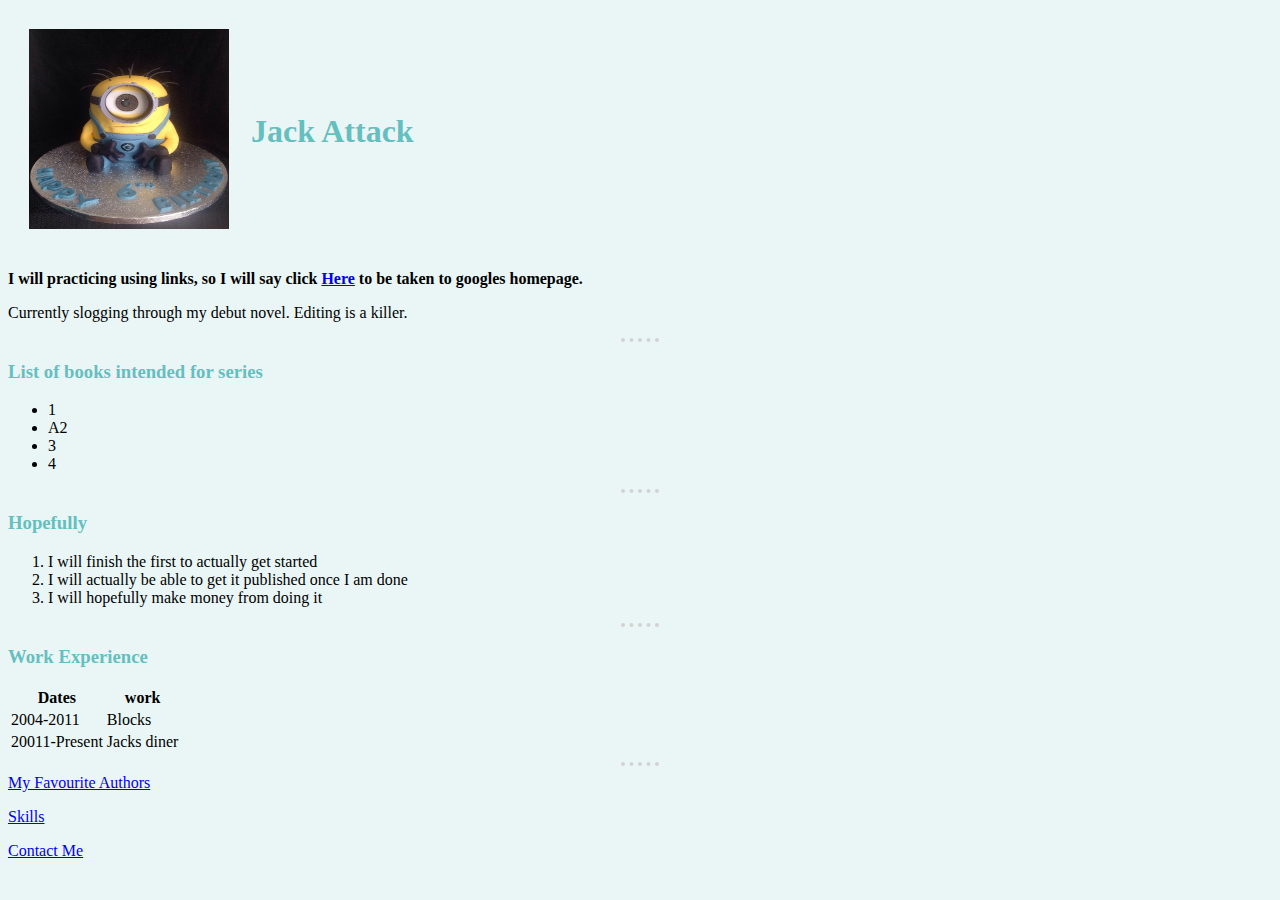
<file: index.html>
<!DOCTYPE html>
<html lang="en" dir="ltr">

<head>
  <meta charset="utf-8">
  <title>Jacks's Personal Site</title>
  <link rel="stylesheet" href="CSS/styles.css">
</head>

<body>
  <table cellspacing=20>
    <tr>
      <td><img src="image/Minion.JPG" width="200" height="200" alt="minion"></td>
      <td>
        <h1>Jack Attack</h1>
      </td>
    </tr>
  </table>
  <p><strong> I will practicing using links,
      so I will say click <a href="https://www.google.com/">Here</a> to be taken to googles homepage.</strong></p>
  <p>Currently slogging through my debut novel. Editing is a killer.</p>
  <hr>
  <h3>List of books intended for series</h3>
  <ul>
    <li>1</li>
    <li>A2</li>
    <li>3</li>
    <li>4</li>
  </ul>
  <hr>
  <h3>Hopefully</h3>
  <ol>
    <li>I will finish the first to actually get started</li>

    </ul>
    <li>I will actually be able to get it published once I am done</li>

    <li>I will hopefully make money from doing it</li>


  </ol>
  <hr>
  <h3>Work Experience</h3>
  <table>
    <thead>
      <tr>
        <th>Dates</th>
        <th>work</th>
      </tr>
    </thead>
    <tbody>
      <tr>
        <td>2004-2011</td>
        <td>Blocks</td>
      </tr>
      <tr>
        <td>20011-Present</td>
        <td>Jacks diner</td>
      </tr>
    </tbody>
    <tfoot>

    </tfoot>

  </table>
  <hr>
  <a href="Hobbies.html">My Favourite Authors</a>
  <p><a href="Skills.html">Skills</a> </p>
  <p><a href="Contact Me.html">Contact Me</a> </p>


</body>

</html>
</file>
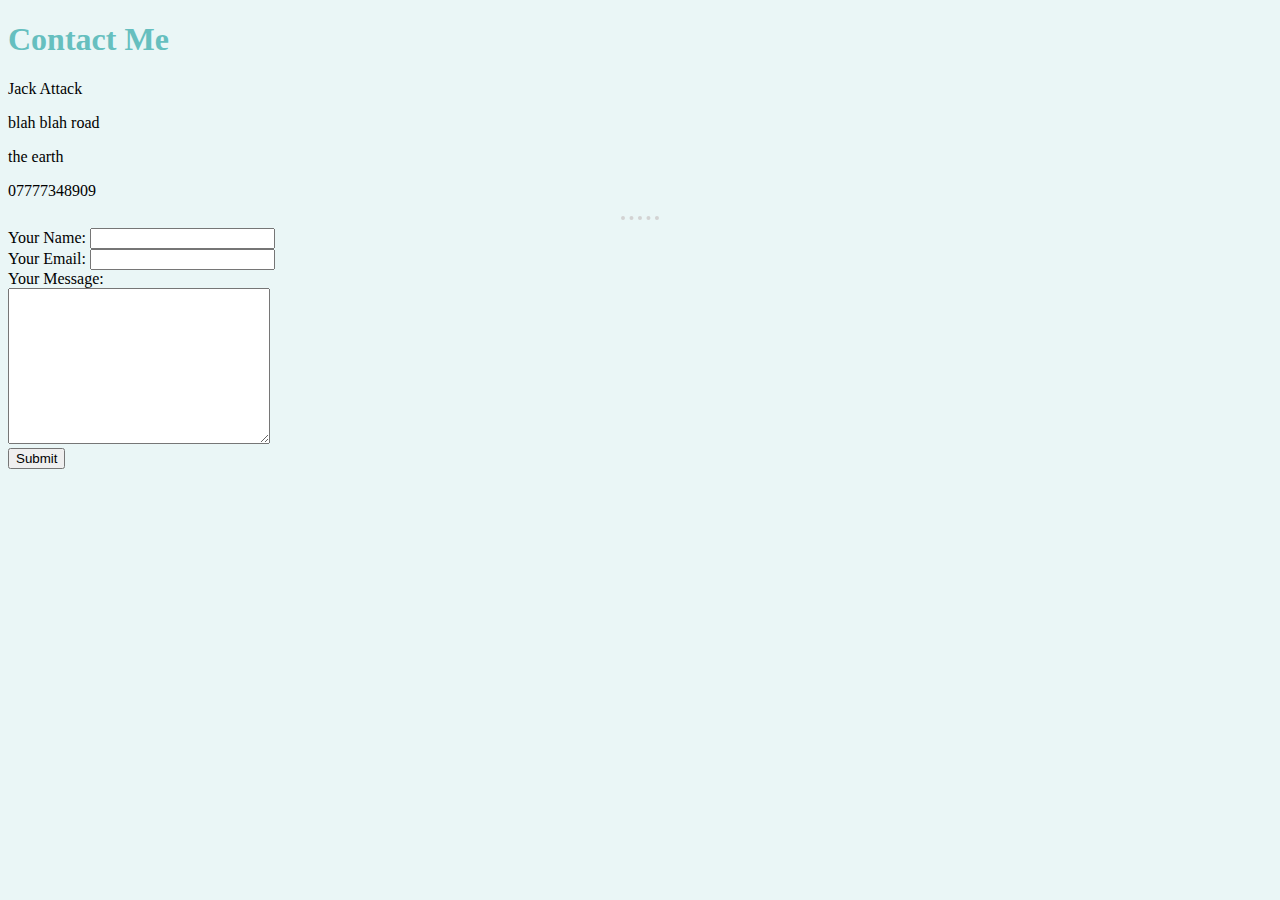
<file: Contact Me.html>
<!DOCTYPE html>
<html lang="en" dir="ltr">

<head>
  <meta charset="utf-8">
  <title>Contact Me</title>
  <link rel="stylesheet" href="CSS/styles.css">
</head>

<body>
  <h1>Contact Me</h1>
  <p>Jack Attack</p>
  <p>blah blah road</p>
  <p>the earth</p>
  <p>07777348909</p>
  <hr>
  <form class="" action="mailto:stemurray@hotmail.co.uk" method="post" enctype="text/plain">
    <label>Your Name:</label>
    <input type="text" name="YourName:" value=""><br>
    <label>Your Email:</label>
    <input type="email" name="YourEmail" value=""><br>
    <label>Your Message:</label><br>
    <textarea name="YourMessage" rows="10" cols="30"></textarea><br>
    <input type="submit" name="">
  </form>

</body>

</html>
</file>
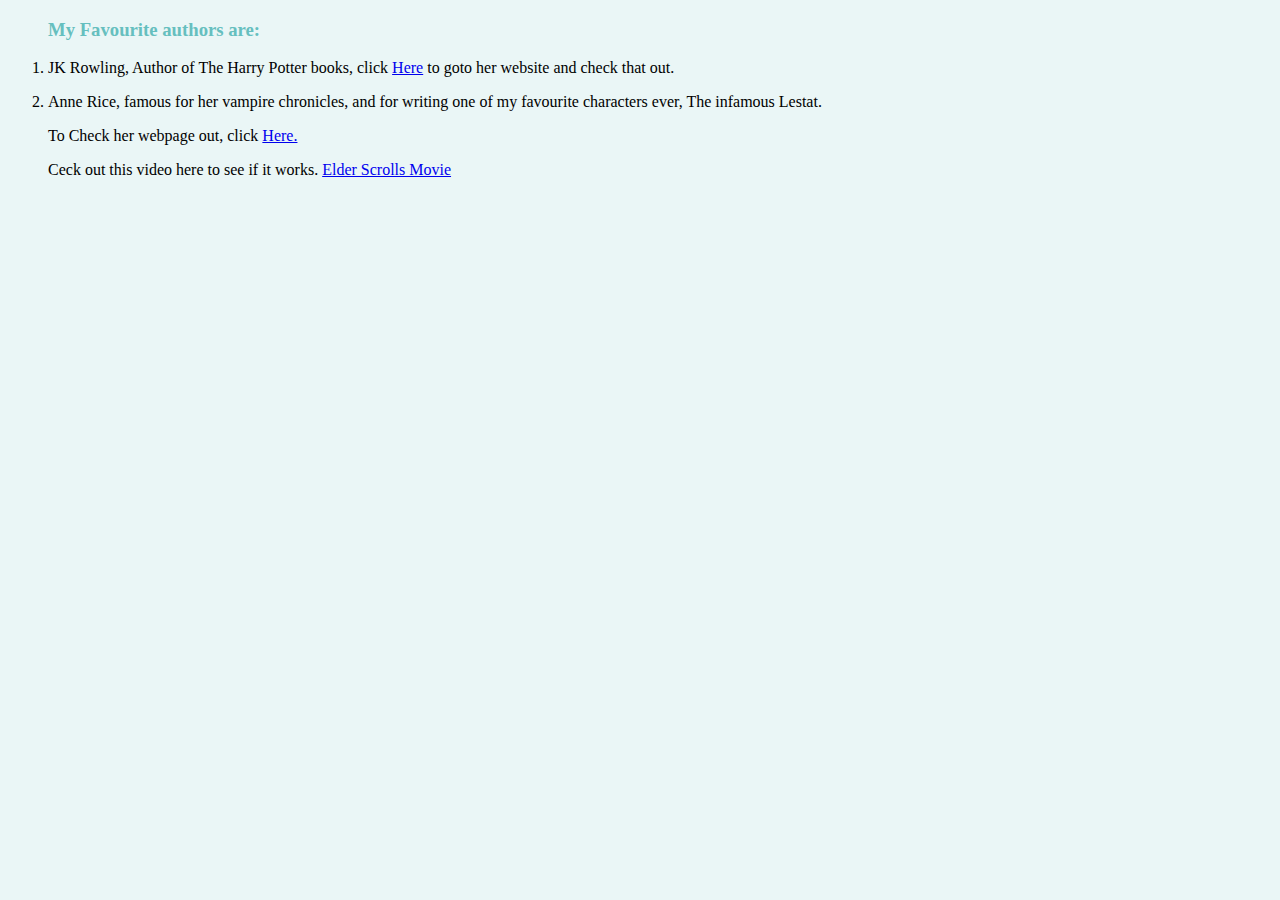
<file: Hobbies.html>
<!DOCTYPE html>
<html lang="en" dir="ltr">
  <head>
    <meta charset="utf-8">
    <title>My Favourite Authors</title>
    <link rel="stylesheet" href="CSS/styles.css">
  </head>
  <body>
    <ol>
      <p><h3>My Favourite authors are:</h3></p>
      <li>
        <p>JK Rowling, Author of The Harry Potter books, click <a href="https://www.jkrowling.com">Here</a>
          to goto her website and check that out.</p>
      </li>
      <li><p>Anne Rice, famous for her vampire chronicles, and for writing one of my
        favourite characters ever, The infamous Lestat.</p>
      </li>
      <p>To Check her webpage out, click <a href="http://annerice.com/">Here.</a></p>
      <p>Ceck out this video here to see if it works.
        <a href="https://www.youtube.com/watch?v=y7Ulq5dvTpo">Elder Scrolls Movie</a> </p>

    </ol>


  </body>
</html>
</file>
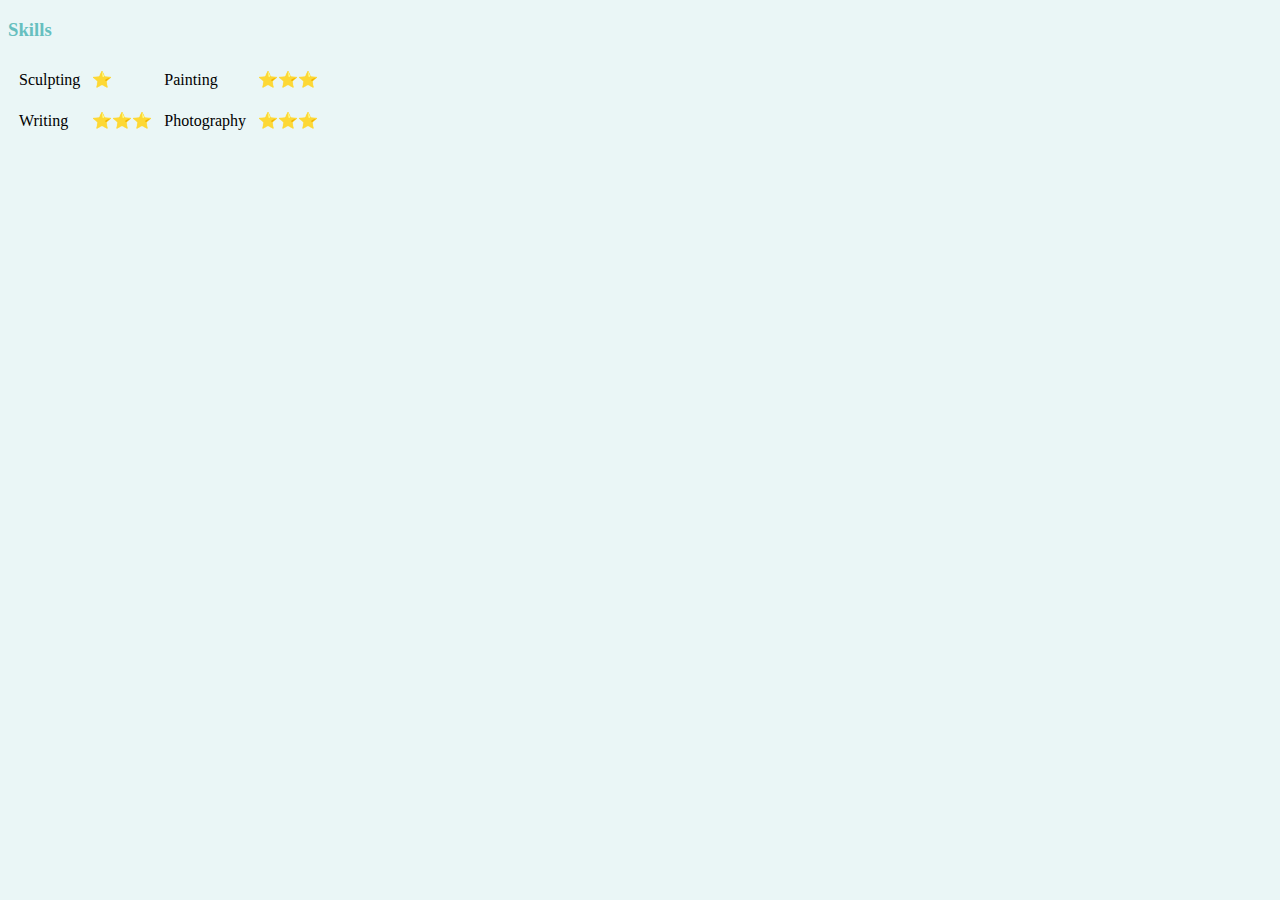
<file: Skills.html>
<!DOCTYPE html>
<html lang="en" dir="ltr">
  <head>
    <meta charset="utf-8">
    <title>Skills</title>
    <link rel="stylesheet" href="CSS/styles.css">
  </head>
  <body>
    <h3>Skills</h3>
    <table cellspacing="10">
      <tbody>
        <tr>
            <td>Sculpting</td>
            <td>⭐️</td>
            <td>Painting</td>
            <td>⭐️⭐️⭐️</td>

            <tr>

        <tr>
          <td>Writing</td>
          <td>⭐️⭐️⭐️</td>
          <td>Photography</td>
          <td>⭐️⭐️⭐️</td>
        </tr>

      </tbody>

    </table>

  </body>
</html>
</file>
<file: CSS/styles.css>
body {
  background-color: #EAF6F6;
}

hr {
  border-style: none;
  border-top: 4px dotted lightgrey;
  width: 3%;
}

h1 {
  color: #66bfbf;
  text-decoration-style: dashed;
}

h3 {
  color: #66bfbf;
}
</file>
